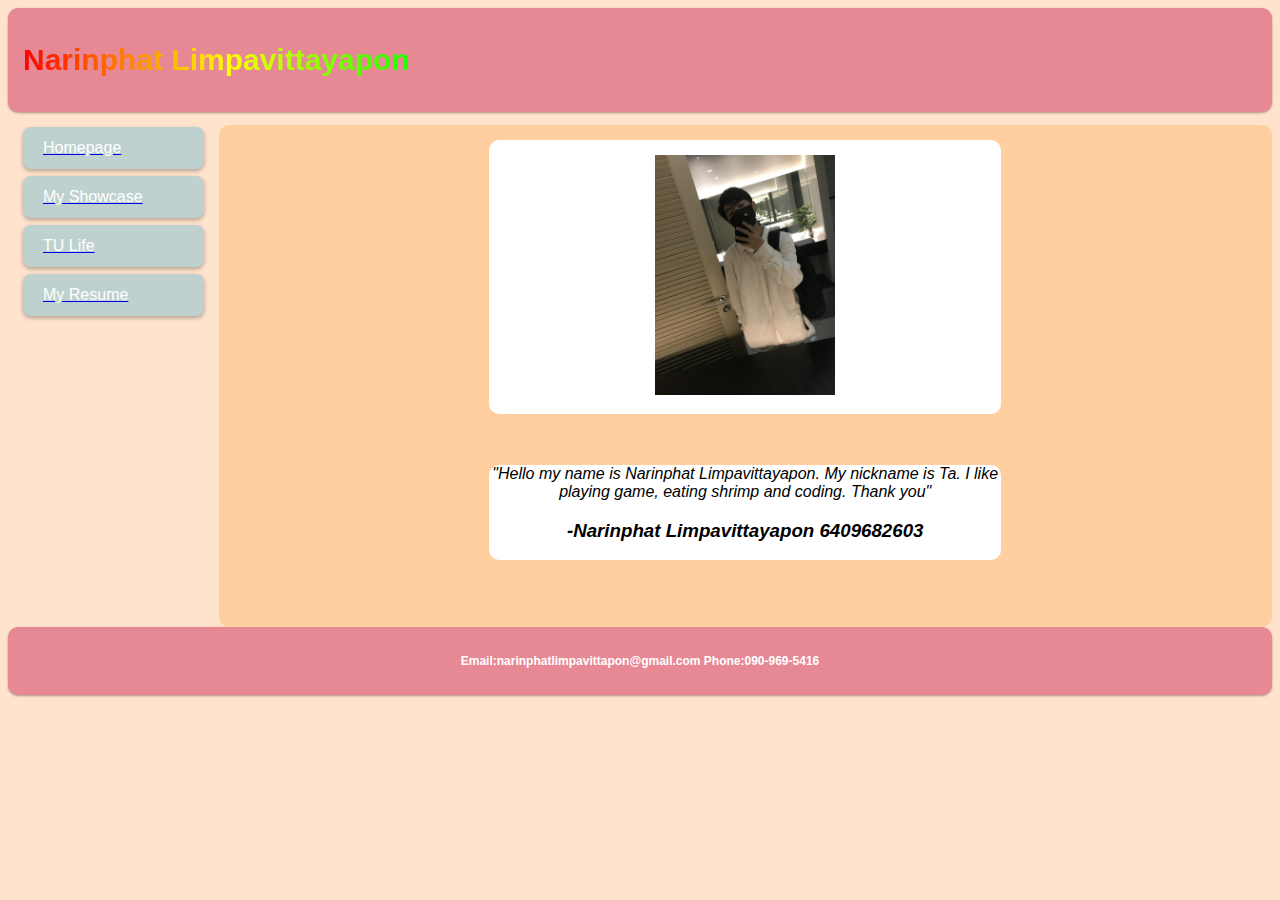
<file: index.html>
<!DOCTYPE html>

<head>
</head>
<link rel="stylesheet" href="./css/style.css">
<meta name="viewport" content= "width = device-width , initial-scale=1.0">
<body>

    <div class="header">
        <h1 class = "animated_rainbow_1">Narinphat Limpavittayapon</h1>
      </div>
      
      <div class="row">
        <div class="col-2 col-s-3 menu">
          <ul>
            <a href="index.html"><li>Homepage</li></a>
            <a href="myshowcase.html"><li>My Showcase</li></a>
            <a href="tulife.html"><li>TU Life</li></a>
            <a href="resume.html"><li>My Resume</li></a>
          </ul>
        </div>
      
        <div class="col-10 col-s-9 box">
          <div class="col-2 box1"><img src="./images/IMG_4244.jpg" height="240"></div>
          <div class = box1 stlye="margin-top:20px;">
            <i>"Hello my name is Narinphat Limpavittayapon. My nickname is Ta. I like playing game, eating shrimp and coding. Thank you"</i><br>
            <i><b><h3>-Narinphat Limpavittayapon 6409682603<h3><b></i>
        </div>
        </div>
      
      </div>
      
      <div class="footer">
        <p>Email:narinphatlimpavittapon@gmail.com Phone:090-969-5416</p>
      </div>
      
</body>
</file>
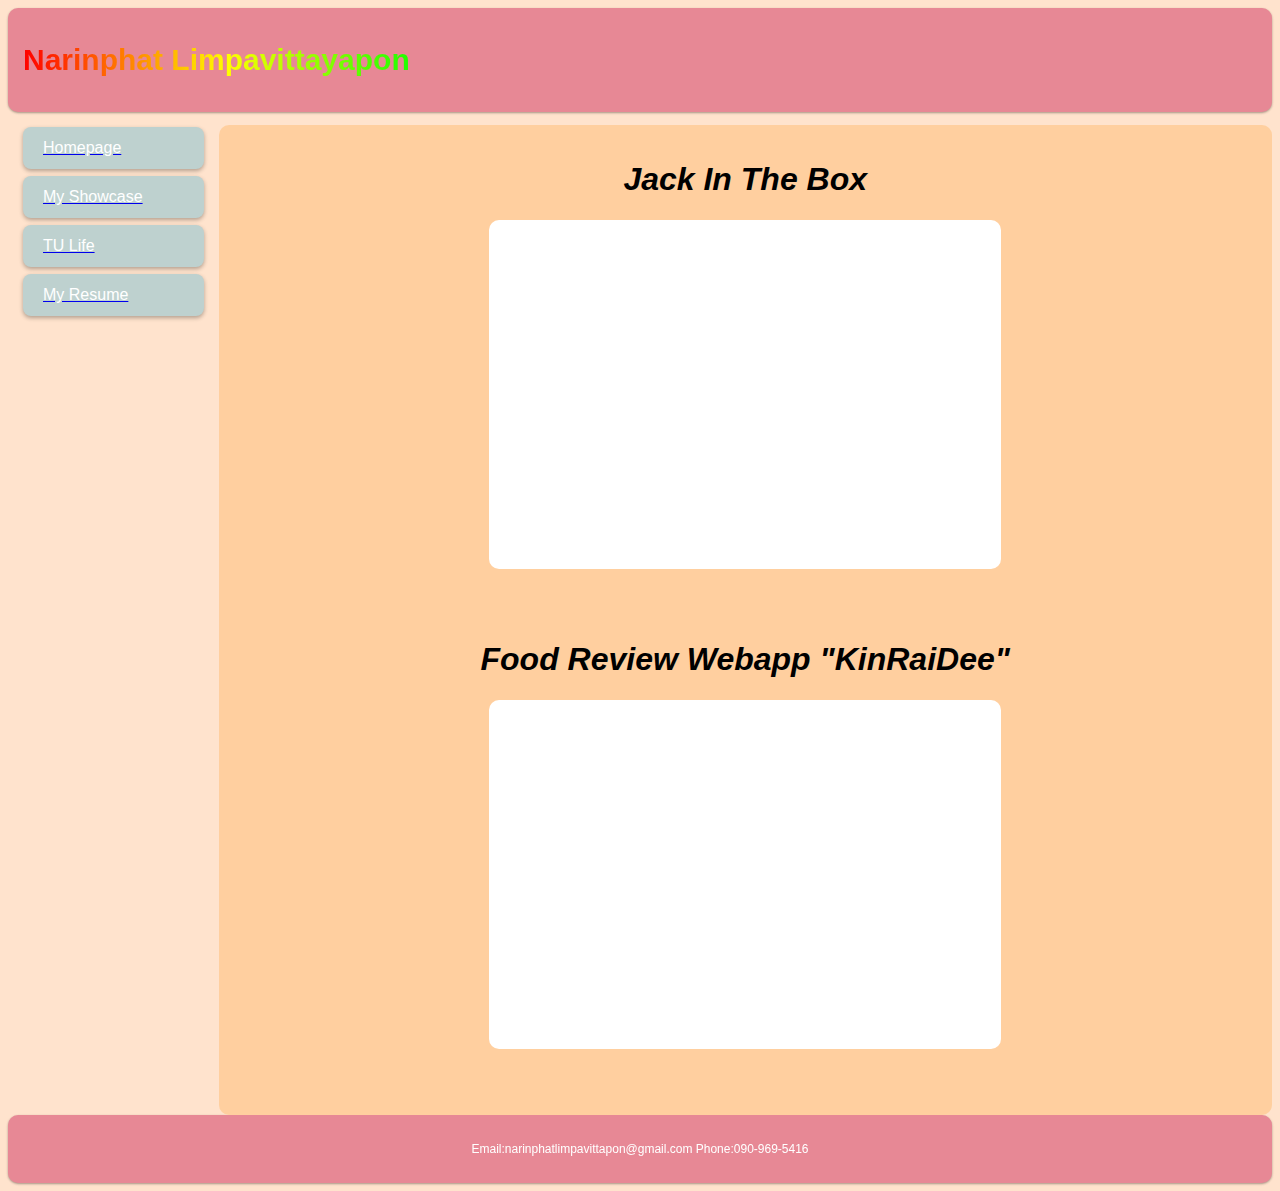
<file: myshowcase.html>
<!DOCTYPE html>

<head>
</head>
<link rel="stylesheet" href="./css/style.css">
<meta name="viewport" content= "width = device-width , initial-scale=1.0">
<body>

    <div class="header">
        <h1 class = "animated_rainbow_1">Narinphat Limpavittayapon</h1>
      </div>
      
      <div class="row">
        <div class="col-2 col-s-3 menu">
          <ul>
            <a href="index.html"><li>Homepage</li></a>
            <a href="myshowcase.html"><li>My Showcase</li></a>
            <a href="tulife.html"><li>TU Life</li></a>
            <a href="resume.html"><li>My Resume</li></a>
          </ul>
        </div>
      
        <div class="col-10 col-s-9 box">
          <h1><i>Jack In The Box</i></h1>
          <div class="col-7 box1"><iframe width="560" height="315" src="https://www.youtube.com/embed/czI0_oMTm-Y?si=85yyuFhTRfUzrPE_" title="YouTube video player" frameborder="0" allow="accelerometer; autoplay; clipboard-write; encrypted-media; gyroscope; picture-in-picture; web-share" allowfullscreen></iframe></video></div>

          <h1><i>Food Review Webapp "KinRaiDee"</i></h1>
          <div class="col-7 box1"><iframe width="560" height="315" src="https://www.youtube.com/embed/1bU4IG86wec?si=La3mzNQMhXDo_syN" title="YouTube video player" frameborder="0" allow="accelerometer; autoplay; clipboard-write; encrypted-media; gyroscope; picture-in-picture; web-share" allowfullscreen></iframe></video></div>
          
        </div>
      
      </div>
      
      <div class="footer">
        <p>Email:narinphatlimpavittapon@gmail.com Phone:090-969-5416</p>
      </div>
      
</body>
</file>
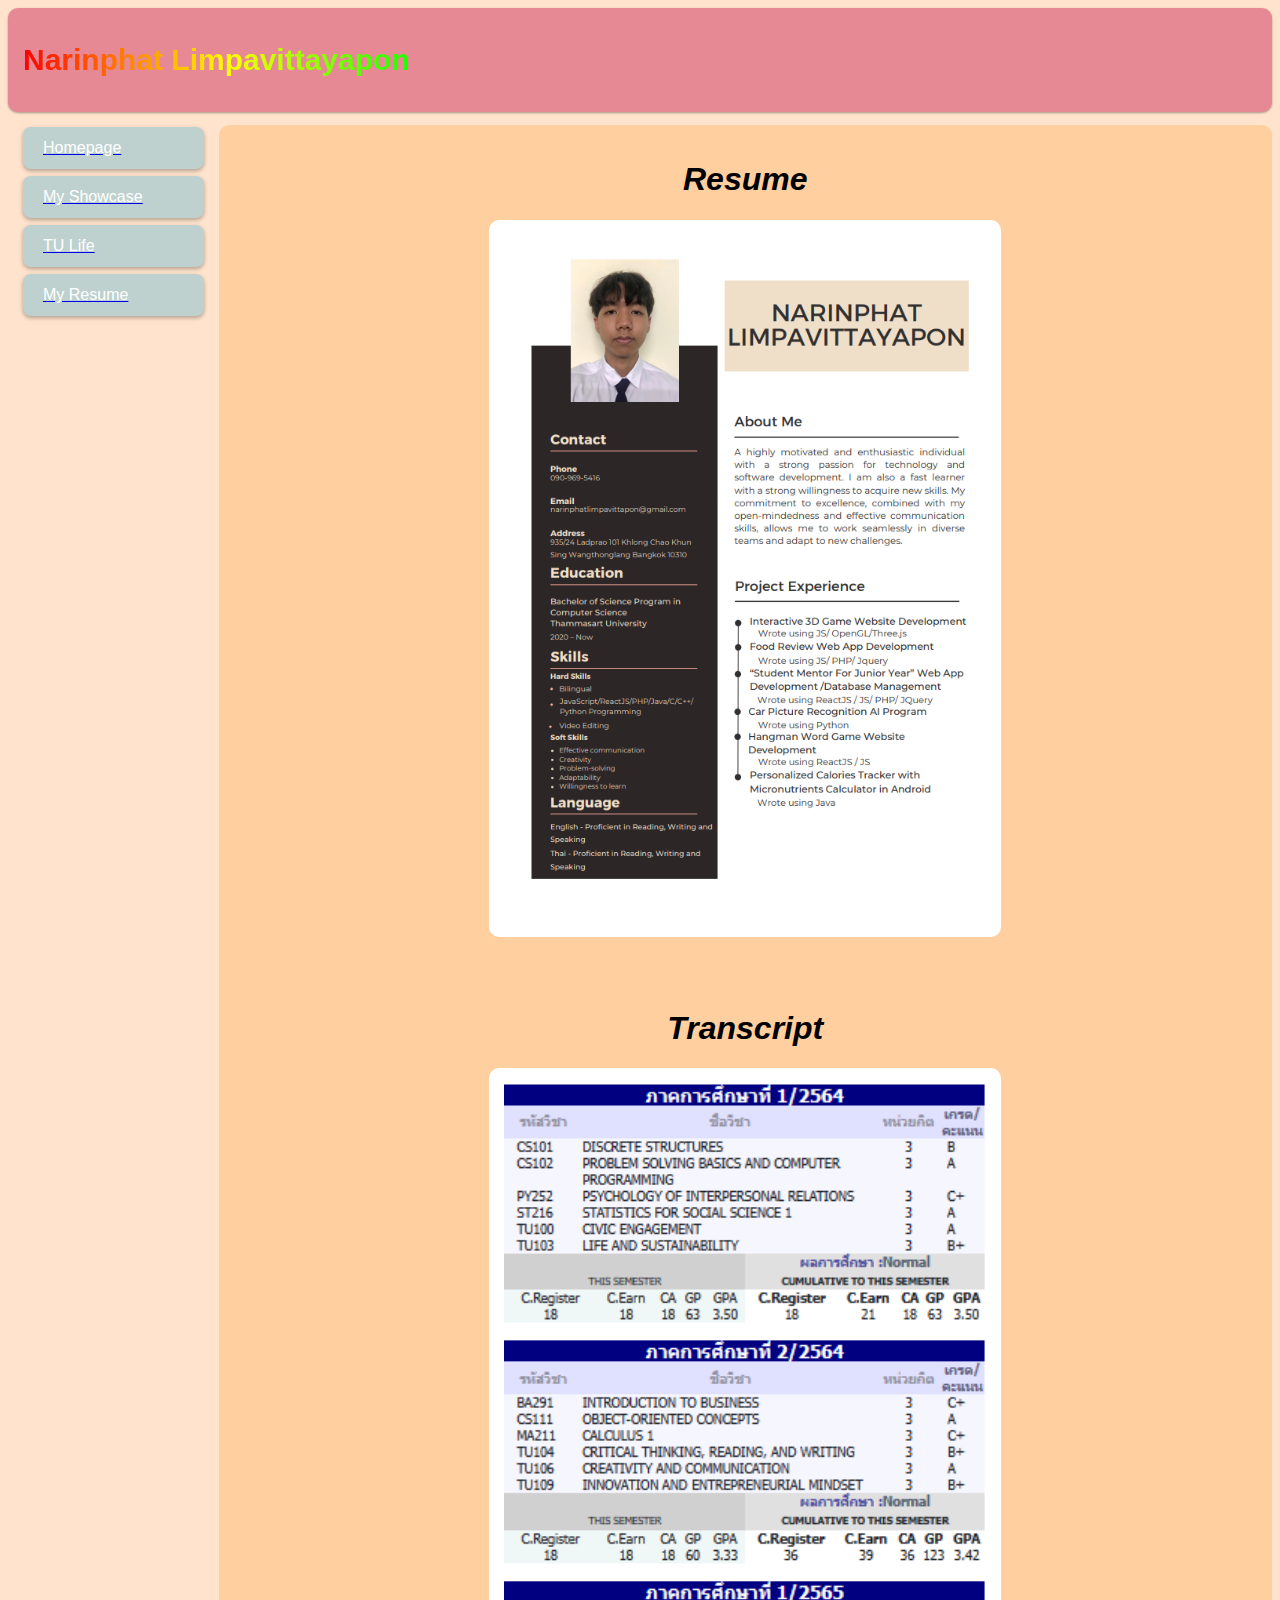
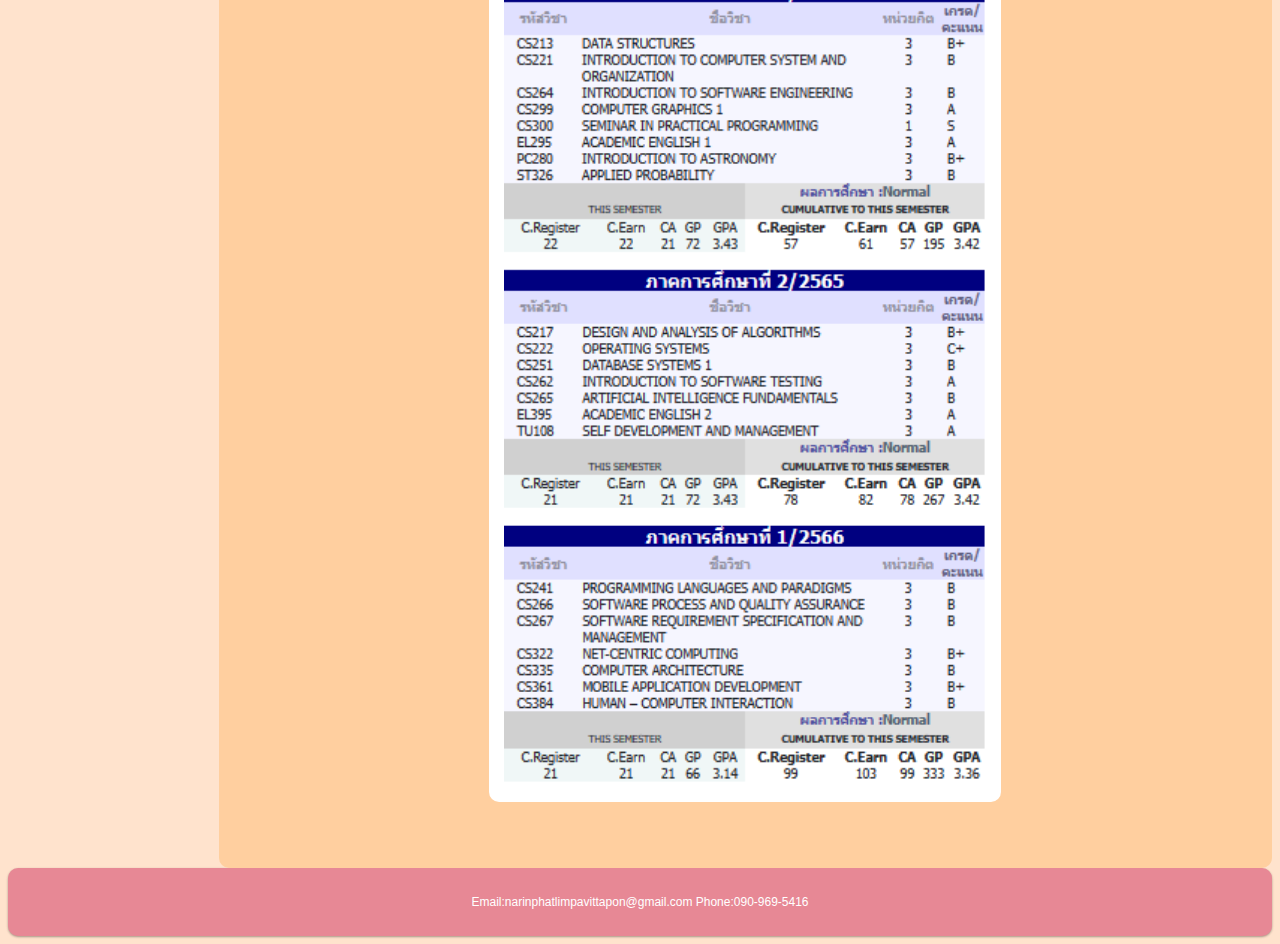
<file: resume.html>
<!DOCTYPE html>

<head>
</head>
<link rel="stylesheet" href="./css/style.css">
<meta name="viewport" content= "width = device-width , initial-scale=1.0">
<body>

    <div class="header">
        <h1 class = "animated_rainbow_1">Narinphat Limpavittayapon</h1>
      </div>
      
      <div class="row">
        <div class="col-2 col-s-3 menu">
          <ul>
            <a href="index.html"><li>Homepage</li></a>
            <a href="myshowcase.html"><li>My Showcase</li></a>
            <a href="tulife.html"><li>TU Life</li></a>
            <a href="resume.html"><li>My Resume</li></a>
          </ul>
        </div>
      
        <div class="col-10 col-s-9 box">
          <h1><i>Resume</i></h1>
          <div class="col-5 box1"><img src="./images/image.png" width="100%"></div>

          <h1><i>Transcript</i></h1>
          <div class="col-5 box1"><img src="./images/transcript_Narinphat.png" width="100%"></div>
        </div>
      
      </div>
      
      <div class="footer">
        <p>Email:narinphatlimpavittapon@gmail.com Phone:090-969-5416</p>
      </div>
      
</body>
</file>
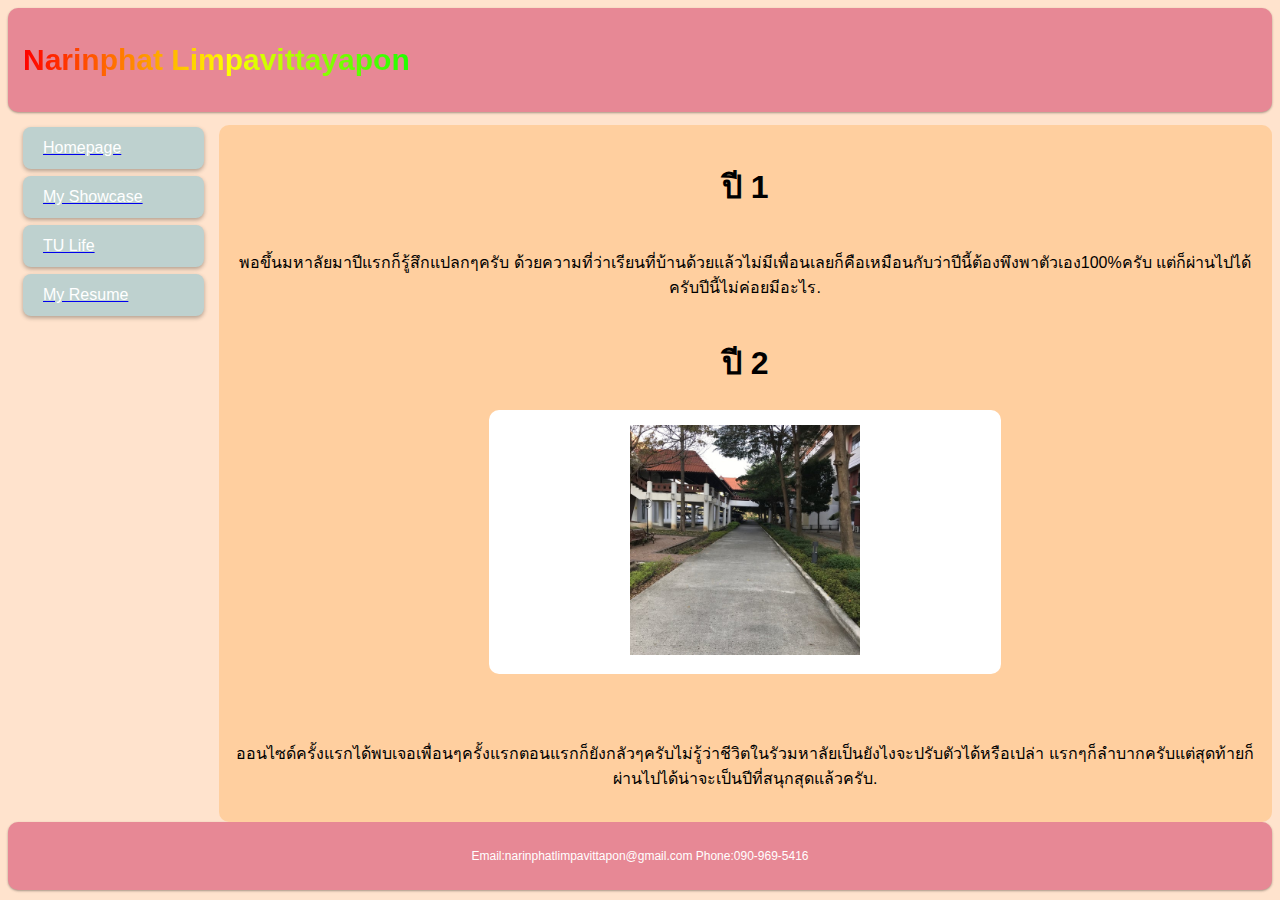
<file: tulife.html>
<!DOCTYPE html>

<head>
</head>
<link rel="stylesheet" href="./css/style.css">
<meta name="viewport" content= "width = device-width , initial-scale=1.0">
<body>

    <div class="header">
        <h1 class = "animated_rainbow_1">Narinphat Limpavittayapon</h1>
      </div>
      
      <div class="row">
        <div class="col-2 col-s-3 menu">
          <ul>
            <a href="index.html"><li>Homepage</li></a>
            <a href="myshowcase.html"><li>My Showcase</li></a>
            <a href="tulife.html"><li>TU Life</li></a>
            <a href="resume.html"><li>My Resume</li></a>
          </ul>
        </div>
      
        <div class="col-10 col-s-9 box">
          <h1>ปี 1</h1>
          <p>พอขึ้นมหาลัยมาปีแรกก็รู้สึกแปลกๆครับ ด้วยความที่ว่าเรียนที่บ้านด้วยแล้วไม่มีเพื่อนเลยก็คือเหมือนกับว่าปีนี้ต้องพึงพาตัวเอง100%ครับ แต่ก็ผ่านไปได้ครับปีนี้ไม่ค่อยมีอะไร.</p>
          <h1>ปี 2</h1>
          <div class="col-2 box1"><img src="./images/3695670_0L95JX8WTuYm0qA0RWAD0FL3g4fCOOFMnY8u3bxc1Lg.jpg" height="230"></div>
          <p>ออนไซด์ครั้งแรกได้พบเจอเพื่อนๆครั้งแรกตอนแรกก็ยังกลัวๆครับไม่รู้ว่าชีวิตในรัวมหาลัยเป็นยังไงจะปรับตัวได้หรือเปล่า แรกๆก็ลำบากครับแต่สุดท้ายก็ผ่านไปได้น่าจะเป็นปีที่สนุกสุดแล้วครับ.</p>
        </div>
      
      </div>
      
      <div class="footer">
        <p>Email:narinphatlimpavittapon@gmail.com Phone:090-969-5416</p>
      </div>
      
</body>
</file>
<file: css/style.css>
* {
    box-sizing: border-box;
  }
  
  .row::after {
    content: "";
    clear: both;
    display: table;
  }
  
  [class*="col-"] {
    float: left;
    padding: 15px;
  }
  
  html {
    font-family: "Lucida Sans", sans-serif;
  }
  
  .header {
    background-color: #E78895;
    padding: 15px;
    border-radius: 10px;
    box-shadow: 0 1px 3px rgba(0,0,0,0.12), 0 1px 2px rgba(0,0,0,0.24);
  }
  
  .menu ul {
    list-style-type: none;
    margin: 0;
    padding: 0;
  }
  
  .menu li {
    padding: 12px 20px; /* Increase padding for a bigger border edge */
    margin-bottom: 7px;
    background-color: #BED1CF;
    color: #ffffff;
    border-radius: 8px; /* Add border-radius for rounded corners */
    box-shadow: 0 2px 4px rgba(0,0,0,0.3); /* Adjust box-shadow for a pop-up effect */
    transition: box-shadow 0.3s ease; /* Add transition for smooth hover effect */
  }
  
  .menu li:hover {
    box-shadow: 0 4px 8px rgba(0,0,0,0.5);
  }
  
  .aside {
    background-color: #33b5e5;
    padding: 15px;
    color: #ffffff;
    text-align: center;
    font-size: 14px;
    box-shadow: 0 1px 3px rgba(0,0,0,0.12), 0 1px 2px rgba(0,0,0,0.24);
  }
  
  .footer {
    background-color: #E78895;
    color: #ffffff;
    text-align: center;
    font-size: 12px;
    padding: 15px;
    border-radius: 10px;
    box-shadow: 0 1px 3px rgba(0,0,0,0.12), 0 1px 2px rgba(0,0,0,0.24);
  }
  
  /* For mobile phones: */
  [class*="col-"] {
    width: 100%;
  }
  
  @media only screen and (min-width: 600px) {
    /* For tablets: */
    .col-s-1 {width: 8.33%;}
    .col-s-2 {width: 16.66%;}
    .col-s-3 {width: 25%;}
    .col-s-4 {width: 33.33%;}
    .col-s-5 {width: 41.66%;}
    .col-s-6 {width: 50%;}
    .col-s-7 {width: 58.33%;}
    .col-s-8 {width: 66.66%;}
    .col-s-9 {width: 75%;}
    .col-s-10 {width: 83.33%;}
    .col-s-11 {width: 91.66%;}
    .col-s-12 {width: 100%;}
  }
  @media only screen and (min-width: 768px) {
    /* For desktop: */
    .col-1 {width: 8.33%;}
    .col-2 {width: 16.66%;}
    .col-3 {width: 25%;}
    .col-4 {width: 33.33%;}
    .col-5 {width: 41.66%;}
    .col-6 {width: 50%;}
    .col-7 {width: 58.33%;}
    .col-8 {width: 66.66%;}
    .col-9 {width: 75%;}
    .col-10 {width: 83.33%;}
    .col-11 {width: 91.66%;}
    .col-12 {width: 100%;}
  }


.box {
    margin-top: 1%;
    background-color: #ffcf9f;
    border-radius: 10px;
    display: flex;
    flex-direction: column;
    justify-content: center;
    text-align: center;
}

.box1 {
    margin: 0 auto;
    margin-bottom: 5%;
    width: 50%;
    height: 40%;
    border: transparent;
    border-radius: 10px;
    background-color: rgb(255, 255, 255);

}

.box2 {
    margin: 0 auto;
    margin-bottom: 5%;
    border-radius: 10px;
    width: 200px;
    height: 40%;
    border: transparent;
    background-color: rgb(255, 255, 255);
    display: flex;
    justify-content: center;
}

body {
  background-color: #ffe3cd;
}

.animated_rainbow_1 {
    font-size: 30px;
    font-family: Arial Black, Gadget, sans-serif;
    background-image: -webkit-linear-gradient(left, #f00, #ff2b00, #f50, #ff8000, #fa0, #ffd500, #ff0, #d4ff00, #af0, #80ff00, #5f0, #2bff00, #0f0, #00ff2a, #0f5, #00ff80, #0fa, #00ffd5, #0ff, #00d5ff, #0af, #0080ff, #05f, #002aff, #00f, #2b00ff, #50f, #8000ff, #a0f, #d400ff, #f0f, #ff00d4, #f0a, #ff0080, #f05, #ff002b, #f00);
    -webkit-animation: animatedBackground_a 5s linear infinite alternate;
    -webkit-background-clip: text;
    -webkit-text-fill-color: #0000;
    background-clip: text;
}

@keyframes animatedBackground_a {
    0% {
        background-position: 0 0
    }

    100% {
        background-position: -500px 0
    }
}
</file>
